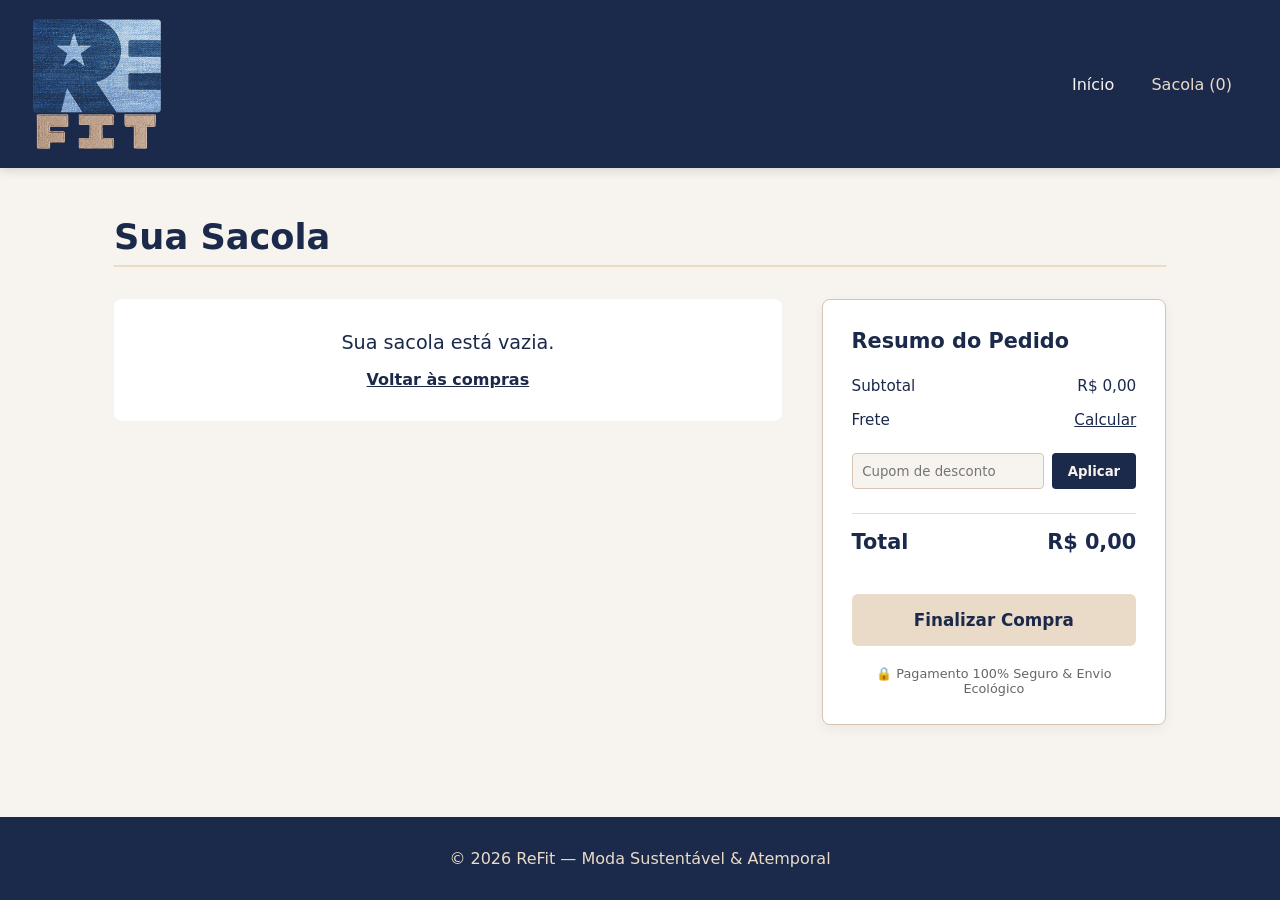
<file: login refit/sacola.html>
<!DOCTYPE html>
<html lang="Pt-br">
<head>
    <meta charset="UTF-8">
    <meta name="viewport" content="width=device-width, initial-scale=1.0">
    <title>sacola</title>
    <link rel="stylesheet" href="stylesacola.css">
</head>

<body>
  
  <header>
    <img src="imagens/logo4.png" width="130">
    <nav>
      <a href="index.html">Início</a>
      <a href="sacola.html" class="active">Sacola (<span class="cart-count">0</span>)</a>
    </nav>
  </header>

 
  <main class="cart-container">
    <h1>Sua Sacola</h1>

    <div class="cart-layout">
      
      
      <section class="cart-items" id="cartItemsContainer">
        
      </section>

      <aside class="cart-summary">
        <h2>Resumo do Pedido</h2>
        
        <div class="summary-row">
          <span>Subtotal</span>
          <span id="subtotalDisplay">R$ 0,00</span>
        </div>

        <div class="summary-row">
          <span>Frete</span>
          <span class="free-shipping">Calcular</span>
        </div>

        <div class="coupon-box">
          <input type="text" placeholder="Cupom de desconto">
          <button class="apply-btn">Aplicar</button>
        </div>

        <div class="summary-divider"></div>

        <div class="summary-row total-row">
          <span>Total</span>
          <span id="totalDisplay">R$ 0,00</span>
        </div>

        <button class="checkout-btn">Finalizar Compra</button>
        
        <p class="security-info">🔒 Pagamento 100% Seguro & Envio Ecológico</p>
      </aside>

    </div>
  </main>


  <footer>
    <p>&copy; 2026 ReFit — Moda Sustentável & Atemporal</p>
  </footer>

  <script src="script.js"></script>
</body>
</html>
</file>
<file: login refit/stylesacola.css>
/* Paleta de Cores: Azul Marinho & Bege */
:root {
    --azul-marinho-escuro: #0a192f;
    --azul-marinho: #1b2a4a;
    --bege-claro: #f7f4ef;
    --bege-medio: #eadbc8;
    --bege-detalhe: #d8c4b6;
    --texto-escuro: #1b2a4a;
    --texto-claro: #f7f4ef;
    --cinza-suave: #e2ddd5;
  }
  
  * {
    box-sizing: border-box;
    margin: 0;
    padding: 0;
    font-family: 'Segoe UI', system-ui, -apple-system, sans-serif;
  }
  
  body {
    background-color: var(--bege-claro);
    color: var(--texto-escuro);
    display: flex;
    flex-direction: column;
    min-height: 100vh;
  }
  
  /* Cabeçalho */
  header {
    background-color: var(--azul-marinho);
    color: var(--texto-claro);
    padding: 1.2rem 2rem;
    display: flex;
    justify-content: space-between;
    align-items: center;
    box-shadow: 0 2px 10px rgba(0, 0, 0, 0.15);
  }
  
  .logo {
    font-size: 1.5rem;
    font-weight: 700;
    letter-spacing: 2px;
    color: var(--bege-medio);
    text-transform: uppercase;
  }
  
  nav a {
    color: var(--texto-claro);
    text-decoration: none;
    margin: 0 1rem;
    font-weight: 500;
    transition: color 0.3s;
  }
  
  nav a:hover, nav a.active {
    color: var(--bege-medio);
  }
  
  /* Container Principal */
  .cart-container {
    max-width: 1100px;
    margin: 3rem auto;
    padding: 0 1.5rem;
    flex-grow: 1;
  }
  
  .cart-container h1 {
    font-size: 2.2rem;
    color: var(--azul-marinho);
    margin-bottom: 2rem;
    border-bottom: 2px solid var(--bege-medio);
    padding-bottom: 0.5rem;
  }
  
  /* Grid Layout da Sacola */
  .cart-layout {
    display: grid;
    grid-template-columns: 1fr;
    gap: 2.5rem;
  }
  
  @media (min-width: 768px) {
    .cart-layout {
      grid-template-columns: 2fr 1fr;
    }
  }
  
  /* Lista de Itens */
  .cart-items {
    display: flex;
    flex-direction: column;
    gap: 1.5rem;
  }
  
  .cart-item {
    background-color: #ffffff;
    border: 1px solid var(--bege-detalhe);
    border-radius: 8px;
    padding: 1.2rem;
    display: flex;
    align-items: center;
    gap: 1.5rem;
    box-shadow: 0 2px 8px rgba(0, 0, 0, 0.04);
  }
  
  .item-img {
    width: 100px;
    height: 100px;
    background-color: var(--bege-medio);
    color: var(--azul-marinho);
    font-size: 0.8rem;
    font-weight: bold;
    display: flex;
    align-items: center;
    justify-content: center;
    text-align: center;
    border-radius: 6px;
    flex-shrink: 0;
  }
  
  .item-details {
    flex-grow: 1;
  }
  
  .item-details h3 {
    font-size: 1.1rem;
    color: var(--azul-marinho);
    margin-bottom: 0.3rem;
  }
  
  .item-tag {
    font-size: 0.85rem;
    color: #666;
    margin-bottom: 0.5rem;
  }
  
  .item-price {
    font-weight: bold;
    font-size: 1.1rem;
    color: var(--azul-marinho);
  }
  
  /* Controle de Quantidade e Exclusão */
  .item-actions {
    display: flex;
    flex-direction: column;
    align-items: flex-end;
    gap: 0.8rem;
  }
  
  .quantity-control {
    display: flex;
    align-items: center;
    border: 1px solid var(--bege-detalhe);
    border-radius: 4px;
    overflow: hidden;
  }
  
  .qty-btn {
    background-color: var(--bege-claro);
    border: none;
    padding: 0.3rem 0.7rem;
    cursor: pointer;
    font-weight: bold;
    color: var(--azul-marinho);
  }
  
  .qty-btn:hover {
    background-color: var(--bege-medio);
  }
  
  .quantity-control span {
    padding: 0 0.8rem;
    font-weight: 600;
  }
  
  .remove-btn {
    background: none;
    border: none;
    color: #c94a4a;
    font-size: 0.85rem;
    cursor: pointer;
    text-decoration: underline;
  }
  
  .remove-btn:hover {
    color: #a33232;
  }
  
  /* Resumo do Pedido (Sidebar) */
  .cart-summary {
    background-color: #ffffff;
    border: 1px solid var(--bege-detalhe);
    border-radius: 8px;
    padding: 1.8rem;
    height: fit-content;
    box-shadow: 0 4px 12px rgba(0, 0, 0, 0.05);
  }
  
  .cart-summary h2 {
    font-size: 1.3rem;
    color: var(--azul-marinho);
    margin-bottom: 1.5rem;
  }
  
  .summary-row {
    display: flex;
    justify-content: space-between;
    margin-bottom: 1rem;
    font-size: 0.95rem;
  }
  
  .free-shipping {
    color: var(--azul-marinho);
    text-decoration: underline;
    cursor: pointer;
  }
  
  /* Cupom */
  .coupon-box {
    display: flex;
    gap: 0.5rem;
    margin: 1.5rem 0;
  }
  
  .coupon-box input {
    flex-grow: 1;
    padding: 0.6rem;
    border: 1px solid var(--bege-detalhe);
    border-radius: 4px;
    background-color: var(--bege-claro);
    outline: none;
  }
  
  .apply-btn {
    background-color: var(--azul-marinho);
    color: var(--bege-claro);
    border: none;
    padding: 0.6rem 1rem;
    border-radius: 4px;
    cursor: pointer;
    font-weight: 600;
  }
  
  .apply-btn:hover {
    background-color: var(--azul-marinho-escuro);
  }
  
  .summary-divider {
    height: 1px;
    background-color: var(--cinza-suave);
    margin: 1rem 0;
  }
  
  .total-row {
    font-size: 1.3rem;
    font-weight: bold;
    color: var(--azul-marinho);
  }
  
  .checkout-btn {
    width: 100%;
    background-color: var(--bege-medio);
    color: var(--azul-marinho);
    border: none;
    padding: 1rem;
    border-radius: 6px;
    font-size: 1.05rem;
    font-weight: bold;
    cursor: pointer;
    margin-top: 1.5rem;
    transition: background-color 0.2s, transform 0.2s;
  }
  
  .checkout-btn:hover {
    background-color: var(--bege-detalhe);
    transform: translateY(-2px);
  }
  
  .security-info {
    text-align: center;
    font-size: 0.8rem;
    color: #666;
    margin-top: 1.2rem;
  }
  
  /* Rodapé */
  footer {
    background-color: var(--azul-marinho);
    color: var(--bege-medio);
    text-align: center;
    padding: 2rem;
    margin-top: auto;
  }
</file>
